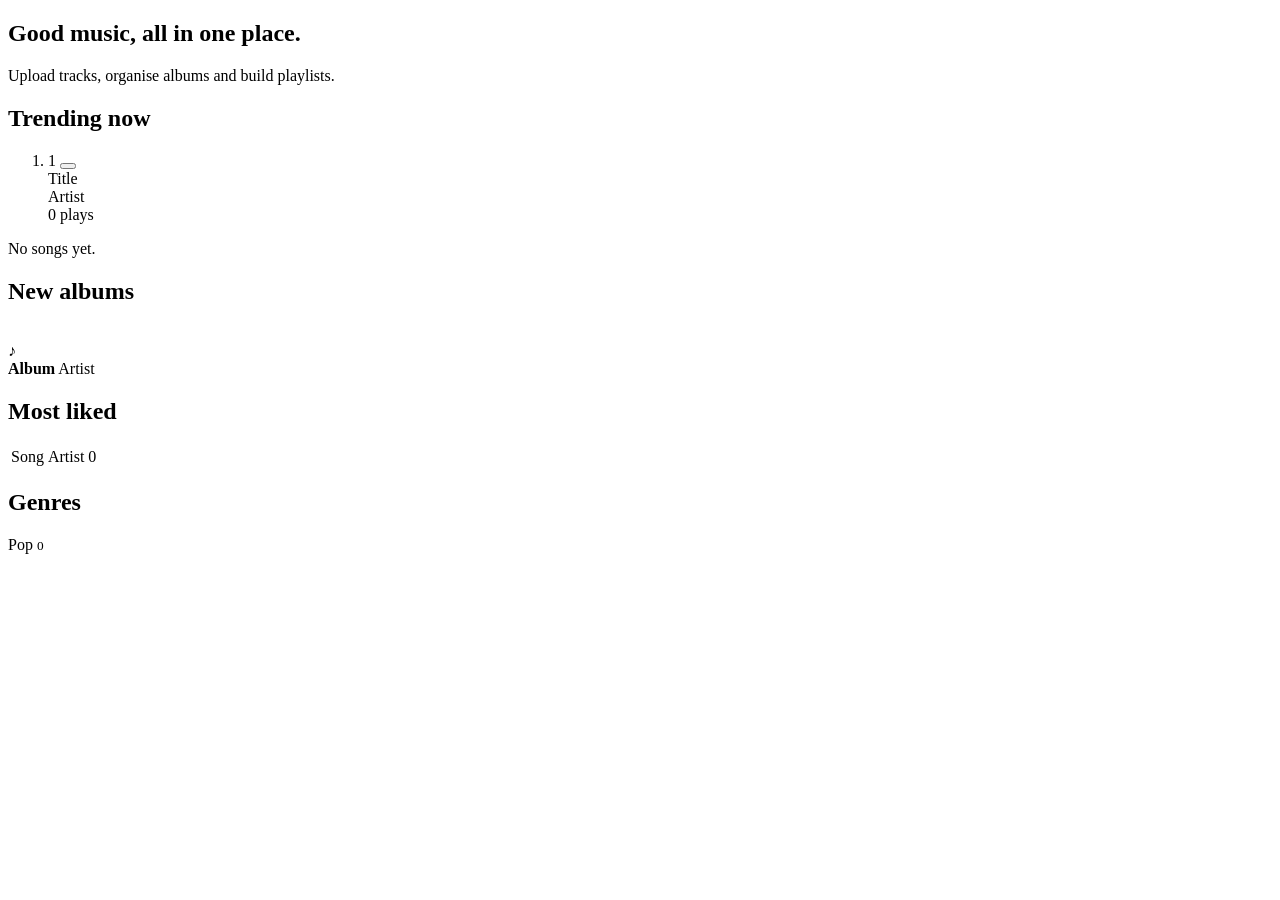
<file: src/main/resources/templates/index.html>
<!DOCTYPE html>
<html xmlns:th="http://www.thymeleaf.org" lang="en">
<head th:replace="~{fragments :: head('Home')}"></head>
<body>
<header th:replace="~{fragments :: header('home')}"></header>
<main class="container">
    <div th:replace="~{fragments :: flash}"></div>

    <section class="hero">
        <h1>Good music, all in one place.</h1>
        <p>Upload tracks, organise albums and build playlists.</p>
    </section>

    <section>
        <h2>Trending now</h2>
        <ol class="chart">
            <li th:each="song, stat : ${trending}">
                <span class="rank" th:text="${stat.count}">1</span>
                <button th:replace="~{fragments :: playButton(${song})}"></button>
                <img class="thumb" th:if="${song.coverUrl()}" th:src="@{${song.coverUrl()}}" alt="">
                <div class="grow">
                    <a th:href="@{/songs/{id}(id=${song.id()})}" class="title"
                       th:text="${song.title()}">Title</a>
                    <div class="muted" th:text="${song.artistName()}">Artist</div>
                </div>
                <span class="muted" th:text="${#numbers.formatInteger(song.playCount(), 1, 'COMMA')} + ' plays'">0 plays</span>
            </li>
        </ol>
        <p th:if="${#lists.isEmpty(trending)}" class="muted">No songs yet.</p>
    </section>

    <section>
        <h2>New albums</h2>
        <div class="grid">
            <a class="card" th:each="album : ${latestAlbums}"
               th:href="@{/albums/{id}(id=${album.id()})}">
                <img th:if="${album.coverUrl()}" th:src="@{${album.coverUrl()}}" alt="">
                <div th:unless="${album.coverUrl()}" class="cover-placeholder">♪</div>
                <strong th:text="${album.title()}">Album</strong>
                <span class="muted" th:text="${album.artistName()}">Artist</span>
            </a>
        </div>
    </section>

    <div class="two-col">
        <section>
            <h2>Most liked</h2>
            <table class="table">
                <tr th:each="stat : ${mostLiked}">
                    <td><a th:href="@{/songs/{id}(id=${stat.songId()})}"
                           th:text="${stat.title()}">Song</a></td>
                    <td class="muted" th:text="${stat.artistName()}">Artist</td>
                    <td th:text="${stat.likes()} + ' ♥'">0</td>
                </tr>
            </table>
        </section>
        <section>
            <h2>Genres</h2>
            <div class="tags">
                <a class="tag" th:each="g : ${genreStats}"
                   th:href="@{/songs(genre=${g.name})}">
                    <span th:text="${g.name}">Pop</span>
                    <small th:text="${g.songCount}">0</small>
                </a>
            </div>
        </section>
    </div>
</main>
<footer th:replace="~{fragments :: player}"></footer>
</body>
</html>
</file>
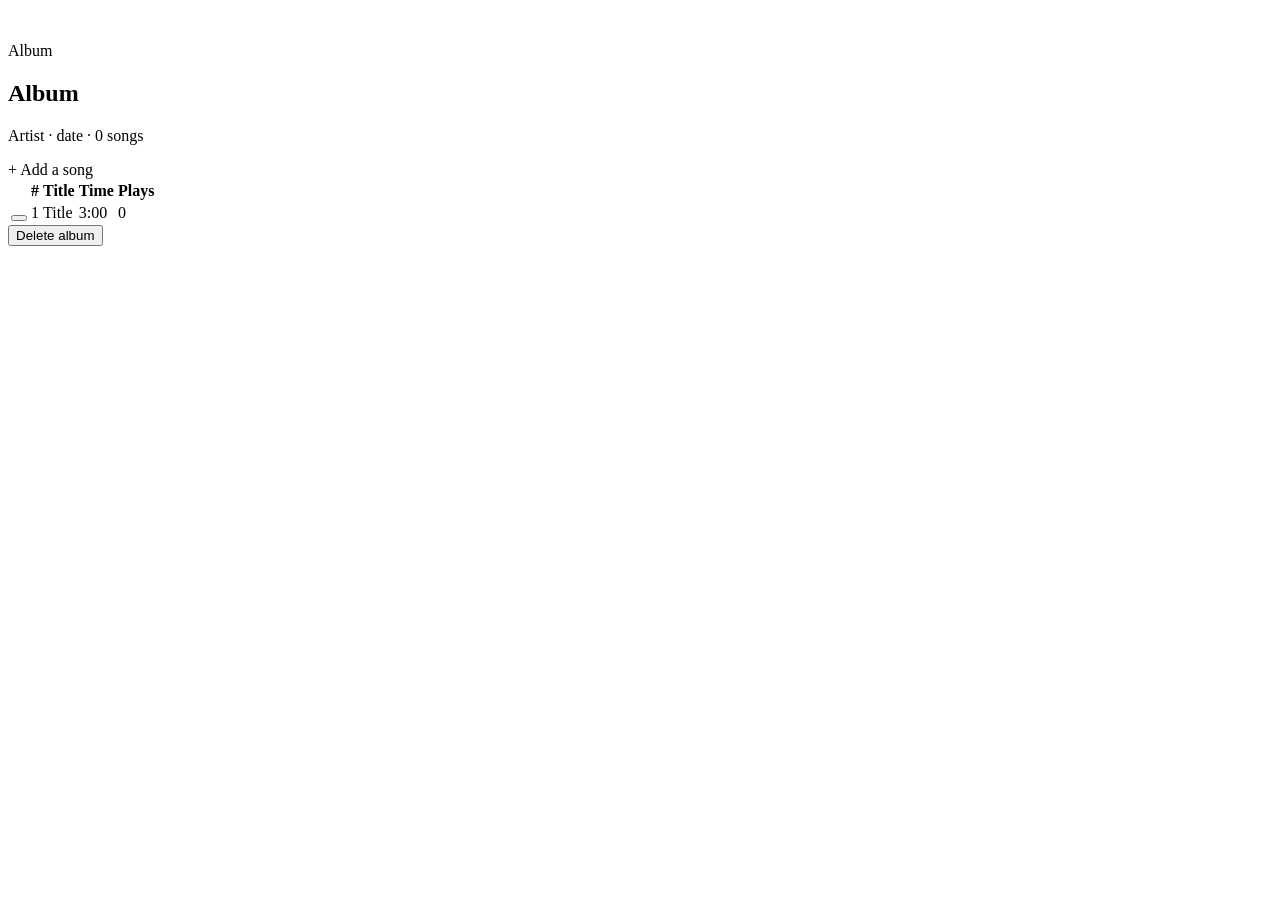
<file: src/main/resources/templates/albums/detail.html>
<!DOCTYPE html>
<html xmlns:th="http://www.thymeleaf.org" lang="en">
<head th:replace="~{fragments :: head(${album.title()})}"></head>
<body>
<header th:replace="~{fragments :: header('artists')}"></header>
<main class="container">
    <div th:replace="~{fragments :: flash}"></div>

    <section class="detail-head">
        <img class="cover-lg" th:if="${album.coverUrl()}" th:src="@{${album.coverUrl()}}" alt="">
        <div>
            <p class="eyebrow">Album</p>
            <h1 th:text="${album.title()}">Album</h1>
            <p>
                <a th:href="@{/artists/{id}(id=${album.artistId()})}" th:text="${album.artistName()}">Artist</a>
                · <span th:text="${#temporals.format(album.releaseDate(), 'd MMMM yyyy')}">date</span>
                · <span th:text="${album.songCount()} + ' songs'">0 songs</span>
            </p>
            <a th:href="@{/songs/new(albumId=${album.id()})}" class="btn btn-primary">+ Add a song</a>
        </div>
    </section>

    <table class="table songs">
        <thead><tr><th></th><th>#</th><th>Title</th><th>Time</th><th>Plays</th></tr></thead>
        <tbody>
        <tr th:each="song, stat : ${songs}">
            <td><button th:replace="~{fragments :: playButton(${song})}"></button></td>
            <td class="muted" th:text="${stat.count}">1</td>
            <td><a th:href="@{/songs/{id}(id=${song.id()})}" th:text="${song.title()}">Title</a></td>
            <td th:text="${song.formattedDuration()}">3:00</td>
            <td th:text="${song.playCount()}">0</td>
        </tr>
        </tbody>
    </table>

    <form th:action="@{/albums/{id}/delete(id=${album.id()})}" method="post"
          onsubmit="return confirm('Delete this album and all its songs?');">
        <button type="submit" class="btn btn-danger">Delete album</button>
    </form>
</main>
<footer th:replace="~{fragments :: player}"></footer>
</body>
</html>
</file>
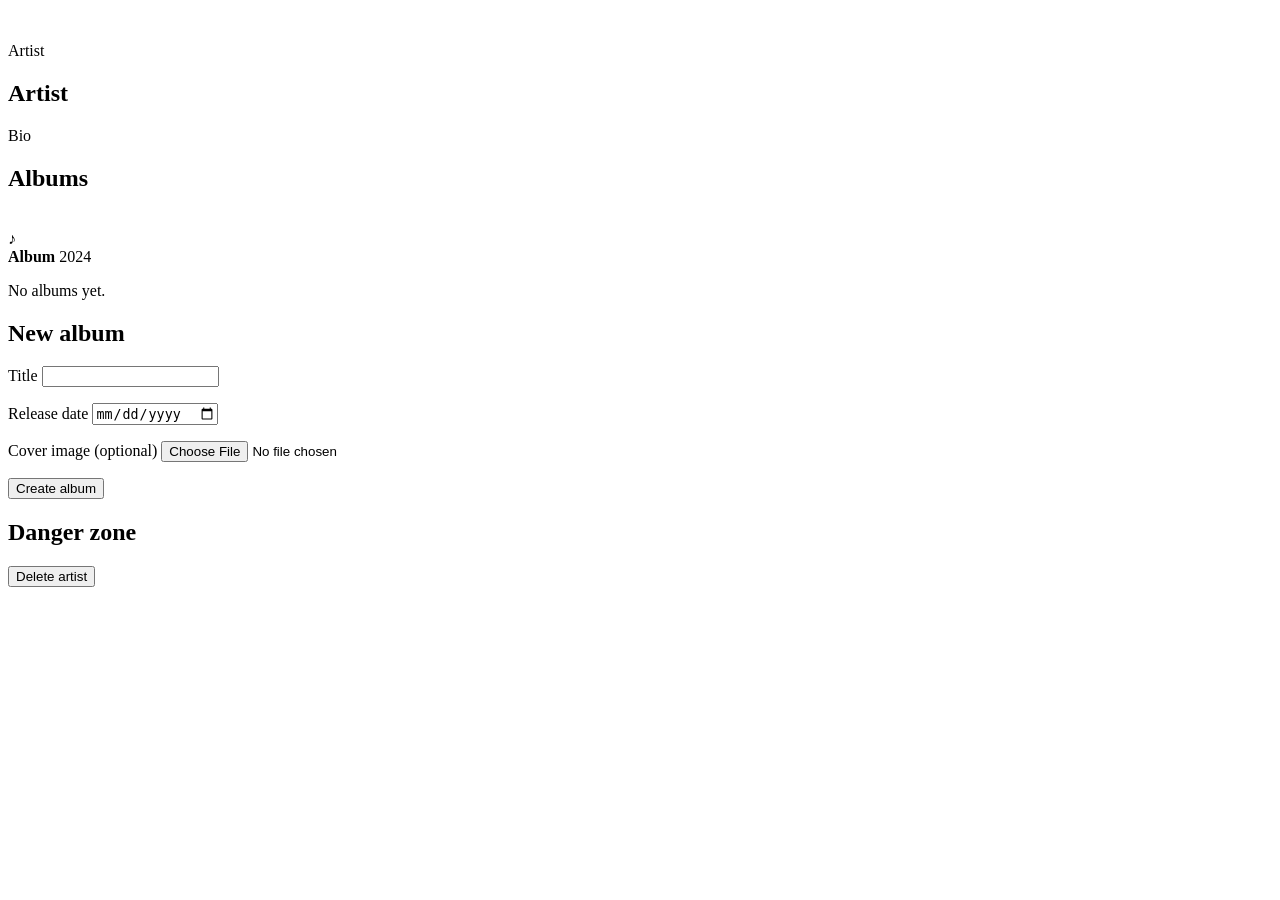
<file: src/main/resources/templates/artists/detail.html>
<!DOCTYPE html>
<html xmlns:th="http://www.thymeleaf.org" lang="en">
<head th:replace="~{fragments :: head(${artist.name()})}"></head>
<body>
<header th:replace="~{fragments :: header('artists')}"></header>
<main class="container">
    <div th:replace="~{fragments :: flash}"></div>

    <section class="detail-head">
        <img class="cover-lg round" th:if="${artist.imageUrl()}" th:src="@{${artist.imageUrl()}}" alt="">
        <div>
            <p class="eyebrow">Artist</p>
            <h1 th:text="${artist.name()}">Artist</h1>
            <p class="muted" th:text="${artist.bio()}">Bio</p>
        </div>
    </section>

    <h2>Albums</h2>
    <div class="grid">
        <a class="card" th:each="album : ${albums}" th:href="@{/albums/{id}(id=${album.id()})}">
            <img th:if="${album.coverUrl()}" th:src="@{${album.coverUrl()}}" alt="">
            <div th:unless="${album.coverUrl()}" class="cover-placeholder">♪</div>
            <strong th:text="${album.title()}">Album</strong>
            <span class="muted"
                  th:text="${#temporals.format(album.releaseDate(), 'yyyy')} + ' · ' + ${album.songCount()} + ' songs'">2024</span>
        </a>
    </div>
    <p th:if="${#lists.isEmpty(albums)}" class="muted">No albums yet.</p>

    <div class="two-col">
        <section class="panel">
            <h2>New album</h2>
            <form th:action="@{/artists/{id}/albums(id=${artist.id()})}" th:object="${albumForm}"
                  method="post" enctype="multipart/form-data" class="form">
                <input type="hidden" th:field="*{artistId}">
                <label>Title
                    <input type="text" th:field="*{title}" th:errorclass="invalid">
                </label>
                <p class="field-error" th:if="${#fields.hasErrors('title')}" th:errors="*{title}"></p>
                <label>Release date
                    <input type="date" th:field="*{releaseDate}" th:errorclass="invalid">
                </label>
                <p class="field-error" th:if="${#fields.hasErrors('releaseDate')}"
                   th:errors="*{releaseDate}"></p>
                <label>Cover image (optional)
                    <input type="file" name="cover" accept="image/*">
                </label>
                <p class="field-error" th:if="${fileError}" th:text="${fileError}"></p>
                <button type="submit" class="btn btn-primary">Create album</button>
            </form>
        </section>
        <section class="panel">
            <h2>Danger zone</h2>
            <form th:action="@{/artists/{id}/delete(id=${artist.id()})}" method="post"
                  onsubmit="return confirm('Delete this artist with all albums and songs?');">
                <button type="submit" class="btn btn-danger">Delete artist</button>
            </form>
        </section>
    </div>
</main>
<footer th:replace="~{fragments :: player}"></footer>
</body>
</html>
</file>
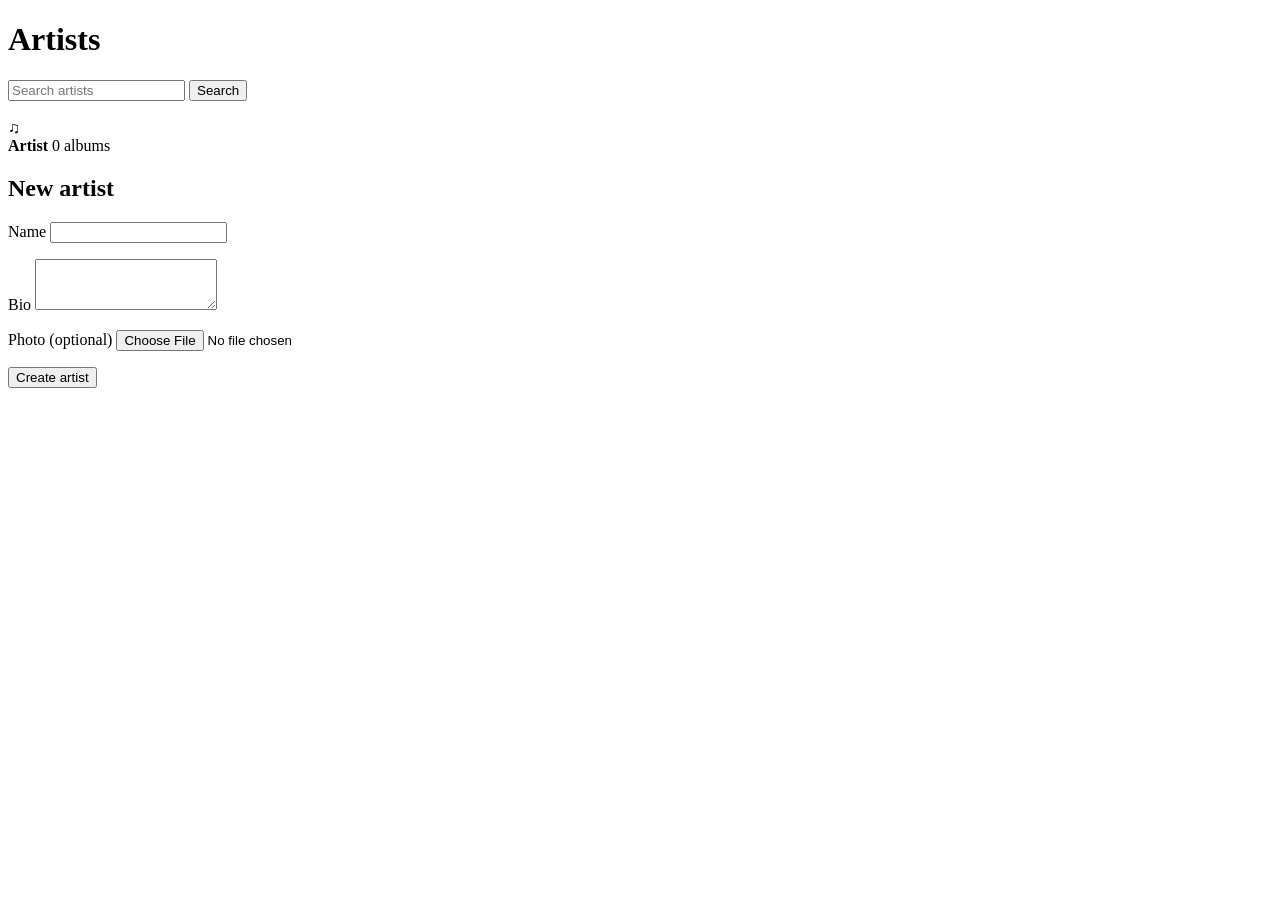
<file: src/main/resources/templates/artists/list.html>
<!DOCTYPE html>
<html xmlns:th="http://www.thymeleaf.org" lang="en">
<head th:replace="~{fragments :: head('Artists')}"></head>
<body>
<header th:replace="~{fragments :: header('artists')}"></header>
<main class="container">
    <div th:replace="~{fragments :: flash}"></div>
    <h1>Artists</h1>

    <form th:action="@{/artists}" method="get" class="filters">
        <input type="search" name="q" th:value="${q}" placeholder="Search artists">
        <button type="submit" class="btn">Search</button>
    </form>

    <div class="grid">
        <a class="card" th:each="artist : ${artists.content}"
           th:href="@{/artists/{id}(id=${artist.id()})}">
            <img class="round" th:if="${artist.imageUrl()}" th:src="@{${artist.imageUrl()}}" alt="">
            <div th:unless="${artist.imageUrl()}" class="cover-placeholder round">♫</div>
            <strong th:text="${artist.name()}">Artist</strong>
            <span class="muted" th:text="${artist.albumCount()} + ' albums'">0 albums</span>
        </a>
    </div>
    <nav th:replace="~{fragments :: pager(${artists}, @{/artists(q=${q})})}"></nav>

    <section class="panel narrow">
        <h2>New artist</h2>
        <form th:action="@{/artists}" th:object="${artistForm}" method="post"
              enctype="multipart/form-data" class="form">
            <label>Name
                <input type="text" th:field="*{name}" th:errorclass="invalid">
            </label>
            <p class="field-error" th:if="${#fields.hasErrors('name')}" th:errors="*{name}"></p>
            <label>Bio
                <textarea rows="3" th:field="*{bio}" th:errorclass="invalid"></textarea>
            </label>
            <p class="field-error" th:if="${#fields.hasErrors('bio')}" th:errors="*{bio}"></p>
            <label>Photo (optional)
                <input type="file" name="image" accept="image/*">
            </label>
            <p class="field-error" th:if="${fileError}" th:text="${fileError}"></p>
            <button type="submit" class="btn btn-primary">Create artist</button>
        </form>
    </section>
</main>
<footer th:replace="~{fragments :: player}"></footer>
</body>
</html>
</file>
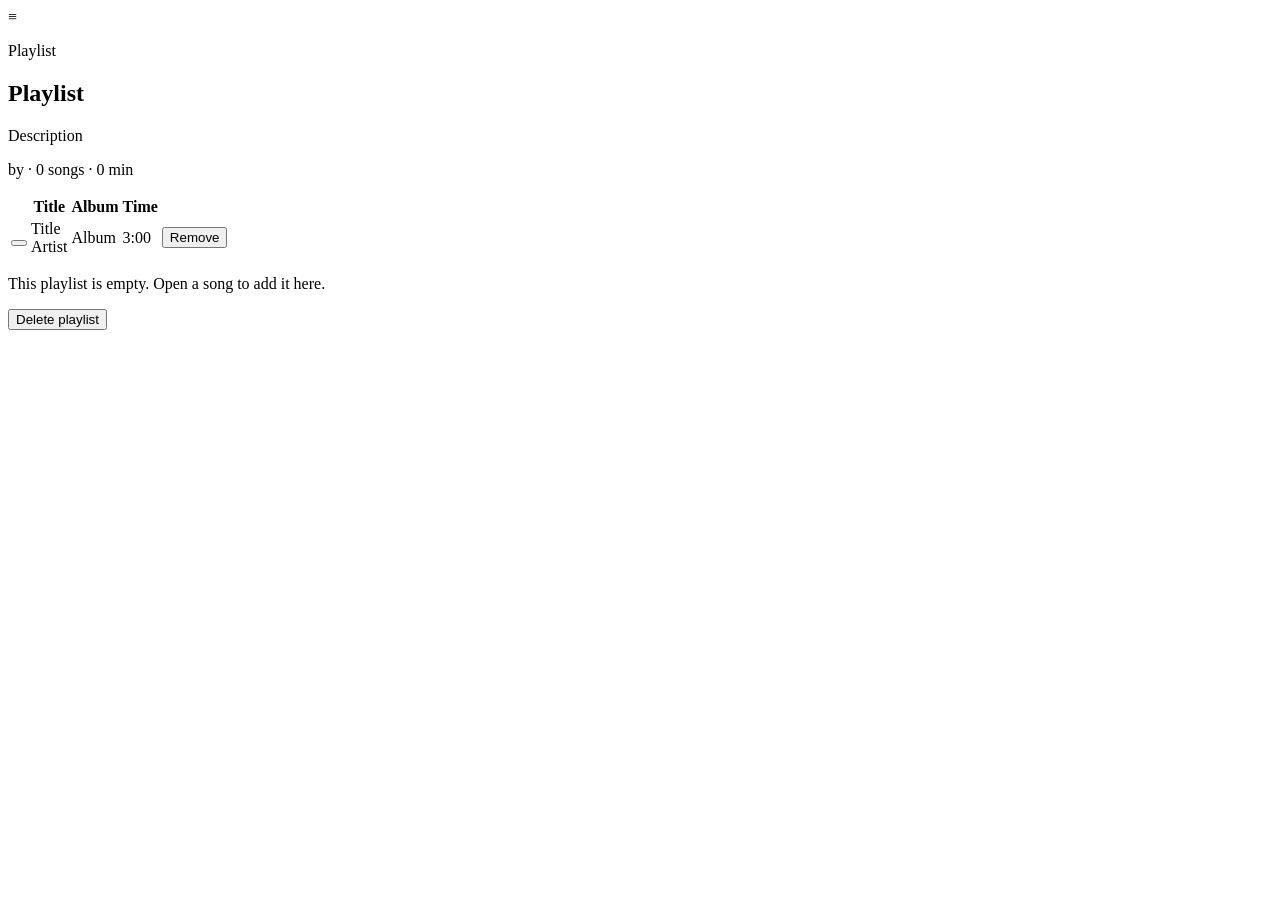
<file: src/main/resources/templates/playlists/detail.html>
<!DOCTYPE html>
<html xmlns:th="http://www.thymeleaf.org" lang="en">
<head th:replace="~{fragments :: head(${playlist.name()})}"></head>
<body>
<header th:replace="~{fragments :: header('playlists')}"></header>
<main class="container">
    <div th:replace="~{fragments :: flash}"></div>

    <section class="detail-head">
        <div class="cover-lg cover-placeholder">≡</div>
        <div>
            <p class="eyebrow">Playlist</p>
            <h1 th:text="${playlist.name()}">Playlist</h1>
            <p class="muted" th:text="${playlist.description()}">Description</p>
            <p>
                <span th:text="'by ' + ${playlist.ownerName()}">by</span>
                · <span th:text="${#lists.size(playlist.songs())} + ' songs'">0 songs</span>
                · <span th:text="${playlist.formattedDuration()}">0 min</span>
            </p>
        </div>
    </section>

    <table class="table songs">
        <thead><tr><th></th><th>Title</th><th>Album</th><th>Time</th><th></th></tr></thead>
        <tbody>
        <tr th:each="song : ${playlist.songs()}">
            <td><button th:replace="~{fragments :: playButton(${song})}"></button></td>
            <td>
                <a th:href="@{/songs/{id}(id=${song.id()})}" class="title" th:text="${song.title()}">Title</a>
                <div class="muted" th:text="${song.artistName()}">Artist</div>
            </td>
            <td th:text="${song.albumTitle()}">Album</td>
            <td th:text="${song.formattedDuration()}">3:00</td>
            <td>
                <form th:action="@{/playlists/{id}/songs/{songId}/remove(id=${playlist.id()},songId=${song.id()})}"
                      method="post">
                    <button type="submit" class="btn btn-small">Remove</button>
                </form>
            </td>
        </tr>
        </tbody>
    </table>
    <p th:if="${#lists.isEmpty(playlist.songs())}" class="muted">
        This playlist is empty. Open a <a th:href="@{/songs}">song</a> to add it here.
    </p>

    <form th:action="@{/playlists/{id}/delete(id=${playlist.id()})}" method="post"
          onsubmit="return confirm('Delete this playlist?');">
        <button type="submit" class="btn btn-danger">Delete playlist</button>
    </form>
</main>
<footer th:replace="~{fragments :: player}"></footer>
</body>
</html>
</file>
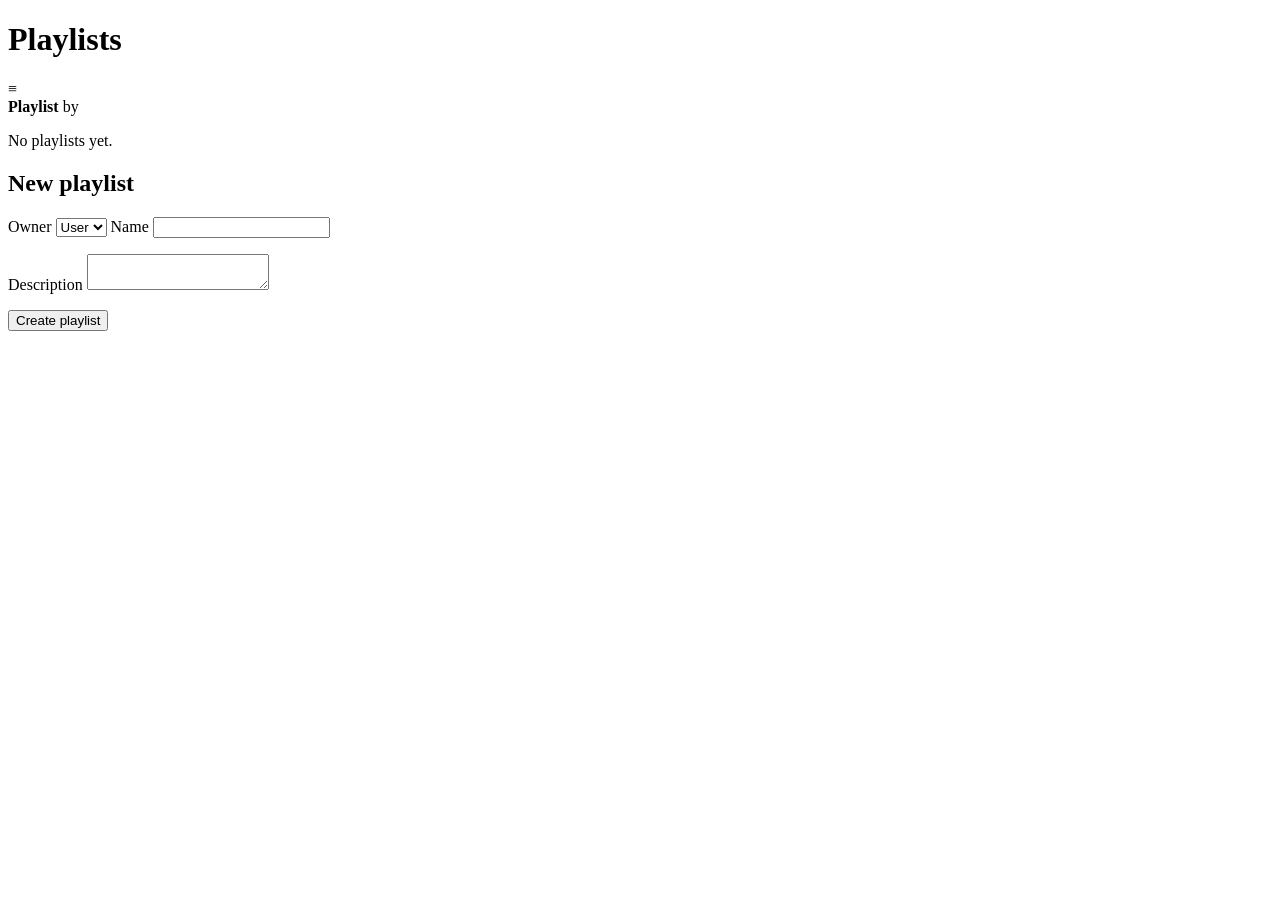
<file: src/main/resources/templates/playlists/list.html>
<!DOCTYPE html>
<html xmlns:th="http://www.thymeleaf.org" lang="en">
<head th:replace="~{fragments :: head('Playlists')}"></head>
<body>
<header th:replace="~{fragments :: header('playlists')}"></header>
<main class="container">
    <div th:replace="~{fragments :: flash}"></div>
    <h1>Playlists</h1>

    <div class="grid">
        <a class="card playlist-card" th:each="p : ${playlists.content}"
           th:href="@{/playlists/{id}(id=${p.id()})}">
            <div class="cover-placeholder">≡</div>
            <strong th:text="${p.name()}">Playlist</strong>
            <span class="muted" th:text="'by ' + ${p.ownerName()} + ' · ' + ${p.songCount()} + ' songs'">by</span>
        </a>
    </div>
    <p th:if="${playlists.totalElements == 0}" class="muted">No playlists yet.</p>
    <nav th:replace="~{fragments :: pager(${playlists}, @{/playlists})}"></nav>

    <section class="panel narrow">
        <h2>New playlist</h2>
        <form th:action="@{/playlists}" th:object="${playlistForm}" method="post" class="form">
            <label>Owner
                <select name="ownerId">
                    <option th:each="u : ${users}" th:value="${u.id()}"
                            th:text="${u.displayName()} + ' (@' + ${u.username()} + ')'"
                            th:selected="${u.id() == selectedOwnerId}">User</option>
                </select>
            </label>
            <label>Name
                <input type="text" th:field="*{name}" th:errorclass="invalid">
            </label>
            <p class="field-error" th:if="${#fields.hasErrors('name')}" th:errors="*{name}"></p>
            <label>Description
                <textarea rows="2" th:field="*{description}" th:errorclass="invalid"></textarea>
            </label>
            <p class="field-error" th:if="${#fields.hasErrors('description')}"
               th:errors="*{description}"></p>
            <button type="submit" class="btn btn-primary">Create playlist</button>
        </form>
    </section>
</main>
<footer th:replace="~{fragments :: player}"></footer>
</body>
</html>
</file>
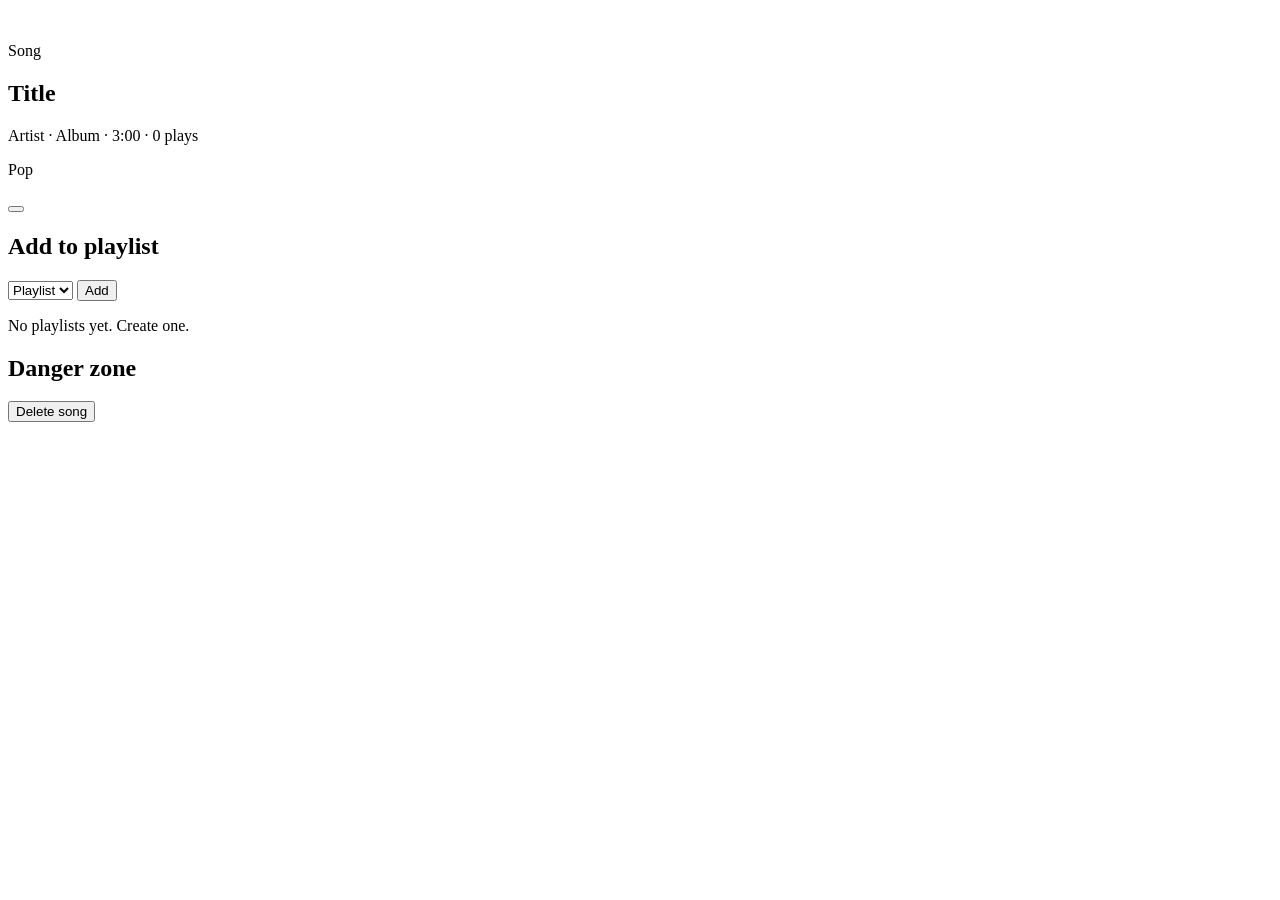
<file: src/main/resources/templates/songs/detail.html>
<!DOCTYPE html>
<html xmlns:th="http://www.thymeleaf.org" lang="en">
<head th:replace="~{fragments :: head(${song.title()})}"></head>
<body>
<header th:replace="~{fragments :: header('songs')}"></header>
<main class="container">
    <div th:replace="~{fragments :: flash}"></div>

    <section class="detail-head">
        <img class="cover-lg" th:if="${song.coverUrl()}" th:src="@{${song.coverUrl()}}" alt="">
        <div>
            <p class="eyebrow">Song</p>
            <h1 th:text="${song.title()}">Title</h1>
            <p>
                <a th:href="@{/artists/{id}(id=${song.artistId()})}" th:text="${song.artistName()}">Artist</a>
                · <a th:href="@{/albums/{id}(id=${song.albumId()})}" th:text="${song.albumTitle()}">Album</a>
                · <span th:text="${song.formattedDuration()}">3:00</span>
                · <span th:text="${song.playCount()} + ' plays'">0 plays</span>
            </p>
            <p><span class="tag small" th:each="g : ${song.genres()}" th:text="${g}">Pop</span></p>
            <button th:replace="~{fragments :: playButton(${song})}"></button>
        </div>
    </section>

    <div class="two-col">
        <section class="panel">
            <h2>Add to playlist</h2>
            <form th:action="@{/songs/{id}/playlist(id=${song.id()})}" method="post" class="inline-form"
                  th:unless="${#lists.isEmpty(playlists)}">
                <select name="playlistId">
                    <option th:each="p : ${playlists}" th:value="${p.id()}"
                            th:text="${p.name()} + ' (' + ${p.ownerName()} + ')'">Playlist</option>
                </select>
                <button type="submit" class="btn">Add</button>
            </form>
            <p class="muted" th:if="${#lists.isEmpty(playlists)}">
                No playlists yet. <a th:href="@{/playlists}">Create one</a>.
            </p>
        </section>
        <section class="panel">
            <h2>Danger zone</h2>
            <form th:action="@{/songs/{id}/delete(id=${song.id()})}" method="post"
                  onsubmit="return confirm('Delete this song and its audio file?');">
                <button type="submit" class="btn btn-danger">Delete song</button>
            </form>
        </section>
    </div>
</main>
<footer th:replace="~{fragments :: player}"></footer>
</body>
</html>
</file>
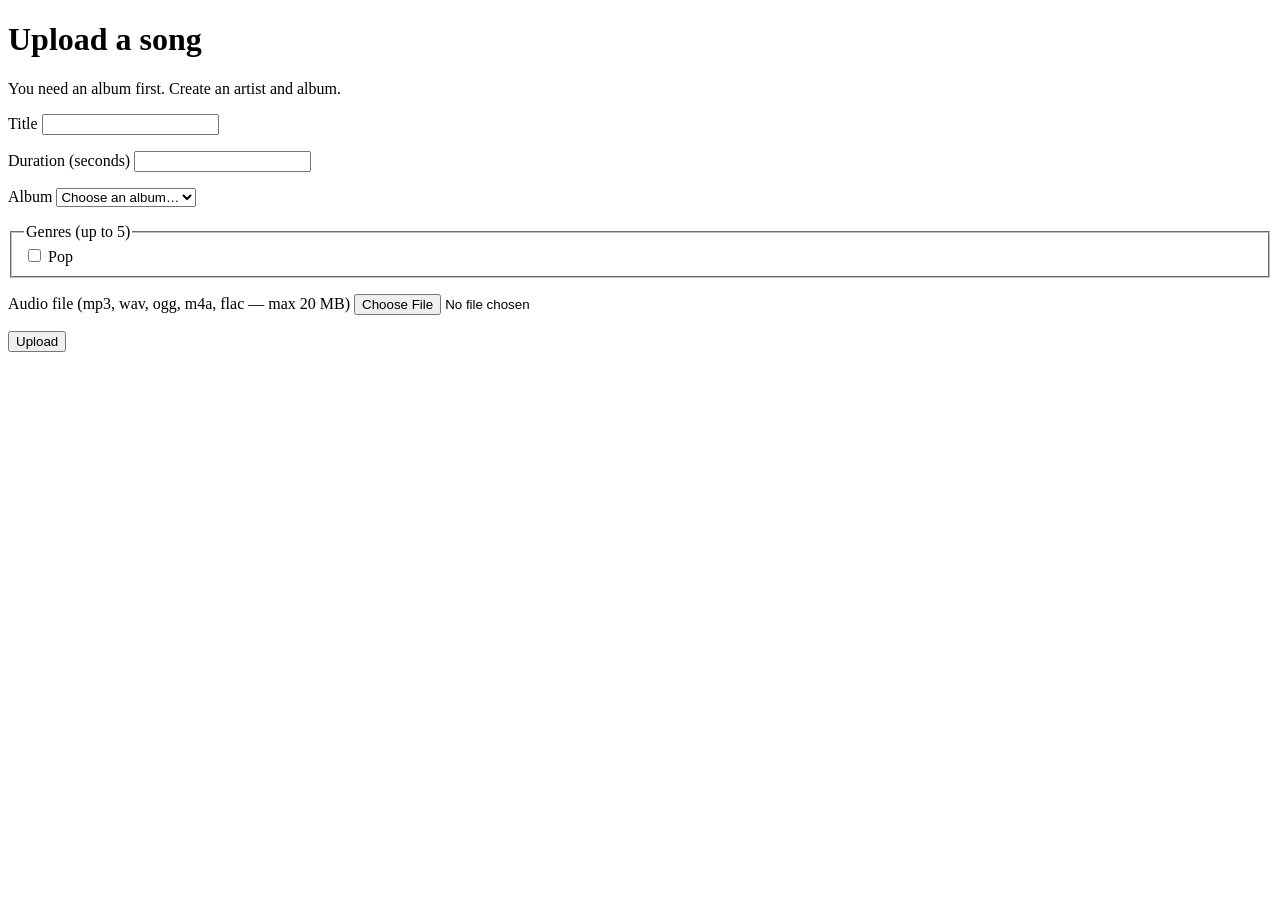
<file: src/main/resources/templates/songs/form.html>
<!DOCTYPE html>
<html xmlns:th="http://www.thymeleaf.org" lang="en">
<head th:replace="~{fragments :: head('Upload song')}"></head>
<body>
<header th:replace="~{fragments :: header('songs')}"></header>
<main class="container narrow">
    <h1>Upload a song</h1>

    <p th:if="${#lists.isEmpty(albums)}" class="flash flash-err">
        You need an album first. <a th:href="@{/artists}">Create an artist and album</a>.
    </p>

    <form th:action="@{/songs/new}" th:object="${songForm}" method="post"
          enctype="multipart/form-data" class="form">
        <label>Title
            <input type="text" th:field="*{title}" th:errorclass="invalid">
        </label>
        <p class="field-error" th:if="${#fields.hasErrors('title')}" th:errors="*{title}"></p>

        <label>Duration (seconds)
            <input type="number" min="1" th:field="*{durationSeconds}" th:errorclass="invalid">
        </label>
        <p class="field-error" th:if="${#fields.hasErrors('durationSeconds')}"
           th:errors="*{durationSeconds}"></p>

        <label>Album
            <select th:field="*{albumId}" th:errorclass="invalid">
                <option value="">Choose an album…</option>
                <option th:each="a : ${albums}" th:value="${a.id()}"
                        th:text="${a.artistName()} + ' — ' + ${a.title()}">Album</option>
            </select>
        </label>
        <p class="field-error" th:if="${#fields.hasErrors('albumId')}" th:errors="*{albumId}"></p>

        <fieldset>
            <legend>Genres (up to 5)</legend>
            <label class="check" th:each="g : ${genres}">
                <input type="checkbox" th:field="*{genreIds}" th:value="${g.id()}">
                <span th:text="${g.name()}">Pop</span>
            </label>
        </fieldset>
        <p class="field-error" th:if="${#fields.hasErrors('genreIds')}" th:errors="*{genreIds}"></p>

        <label>Audio file (mp3, wav, ogg, m4a, flac — max 20 MB)
            <input type="file" name="audioFile" accept="audio/*">
        </label>
        <p class="field-error" th:if="${fileError}" th:text="${fileError}"></p>

        <button type="submit" class="btn btn-primary">Upload</button>
    </form>
</main>
<footer th:replace="~{fragments :: player}"></footer>
</body>
</html>
</file>
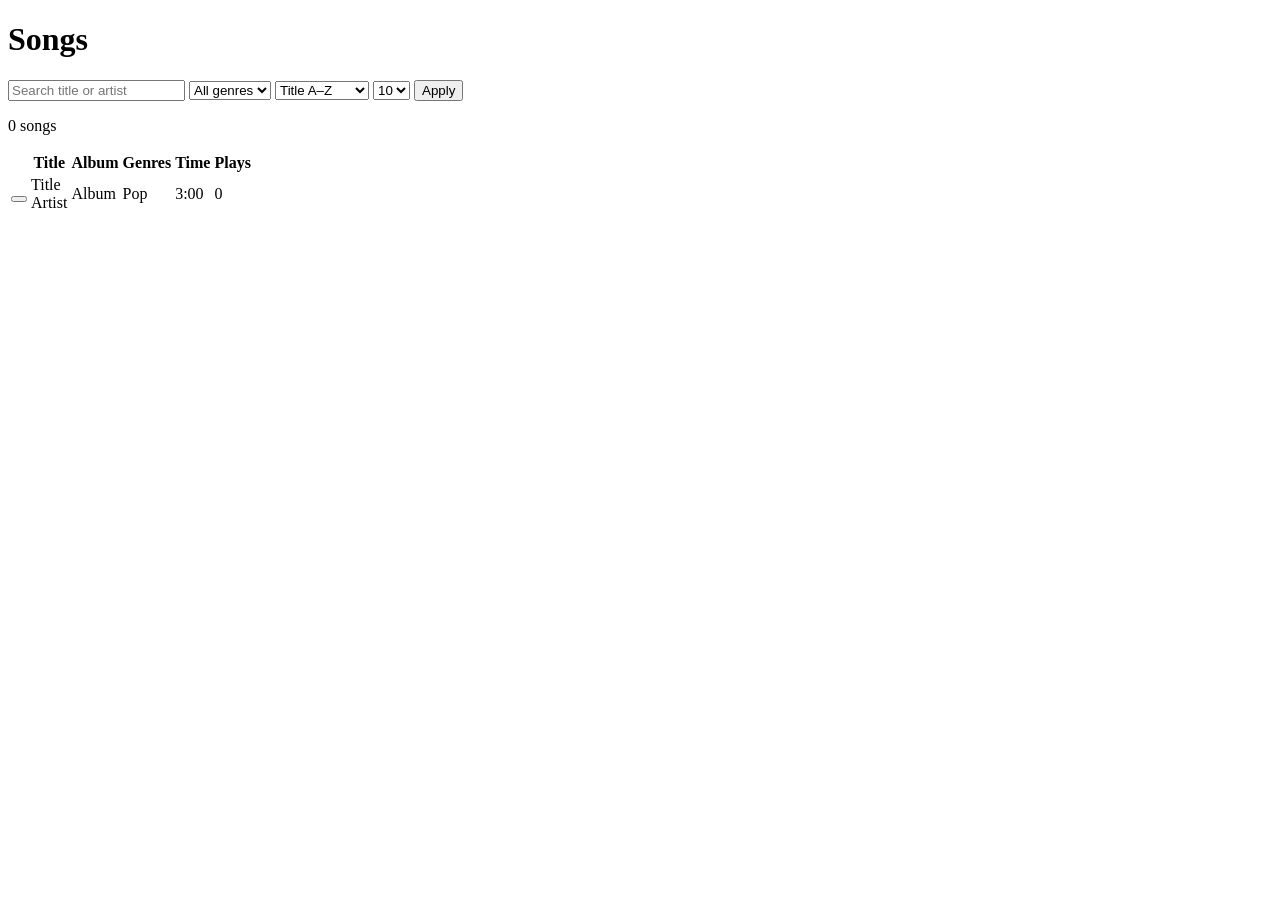
<file: src/main/resources/templates/songs/list.html>
<!DOCTYPE html>
<html xmlns:th="http://www.thymeleaf.org" lang="en">
<head th:replace="~{fragments :: head('Songs')}"></head>
<body>
<header th:replace="~{fragments :: header('songs')}"></header>
<main class="container">
    <div th:replace="~{fragments :: flash}"></div>
    <h1>Songs</h1>

    <form th:action="@{/songs}" method="get" class="filters">
        <input type="search" name="q" th:value="${q}" placeholder="Search title or artist">
        <select name="genre">
            <option value="">All genres</option>
            <option th:each="g : ${genres}" th:value="${g.name()}"
                    th:text="${g.name()}" th:selected="${g.name() == genre}">Pop</option>
        </select>
        <select name="sort">
            <option value="title,asc" th:selected="${sort == 'title,asc'}">Title A–Z</option>
            <option value="title,desc" th:selected="${sort == 'title,desc'}">Title Z–A</option>
            <option value="playCount,desc" th:selected="${sort == 'playCount,desc'}">Most played</option>
            <option value="createdAt,desc" th:selected="${sort == 'createdAt,desc'}">Newest</option>
            <option value="durationSeconds,asc" th:selected="${sort == 'durationSeconds,asc'}">Shortest</option>
        </select>
        <select name="size">
            <option th:each="s : ${ {5, 10, 20} }" th:value="${s}" th:text="${s} + ' per page'"
                    th:selected="${s == songs.size}">10</option>
        </select>
        <button type="submit" class="btn">Apply</button>
    </form>

    <p class="muted" th:text="${songs.totalElements} + ' songs found'">0 songs</p>

    <table class="table songs">
        <thead>
        <tr><th></th><th>Title</th><th>Album</th><th>Genres</th><th>Time</th><th>Plays</th></tr>
        </thead>
        <tbody>
        <tr th:each="song : ${songs.content}">
            <td><button th:replace="~{fragments :: playButton(${song})}"></button></td>
            <td>
                <a th:href="@{/songs/{id}(id=${song.id()})}" class="title" th:text="${song.title()}">Title</a>
                <div class="muted"><a th:href="@{/artists/{id}(id=${song.artistId()})}"
                                      th:text="${song.artistName()}">Artist</a></div>
            </td>
            <td><a th:href="@{/albums/{id}(id=${song.albumId()})}" th:text="${song.albumTitle()}">Album</a></td>
            <td><span class="tag small" th:each="g : ${song.genres()}" th:text="${g}">Pop</span></td>
            <td th:text="${song.formattedDuration()}">3:00</td>
            <td th:text="${song.playCount()}">0</td>
        </tr>
        </tbody>
    </table>

    <nav th:replace="~{fragments :: pager(${songs}, @{/songs(q=${q},genre=${genre},sort=${sort},size=${songs.size})})}"></nav>
</main>
<footer th:replace="~{fragments :: player}"></footer>
</body>
</html>
</file>
